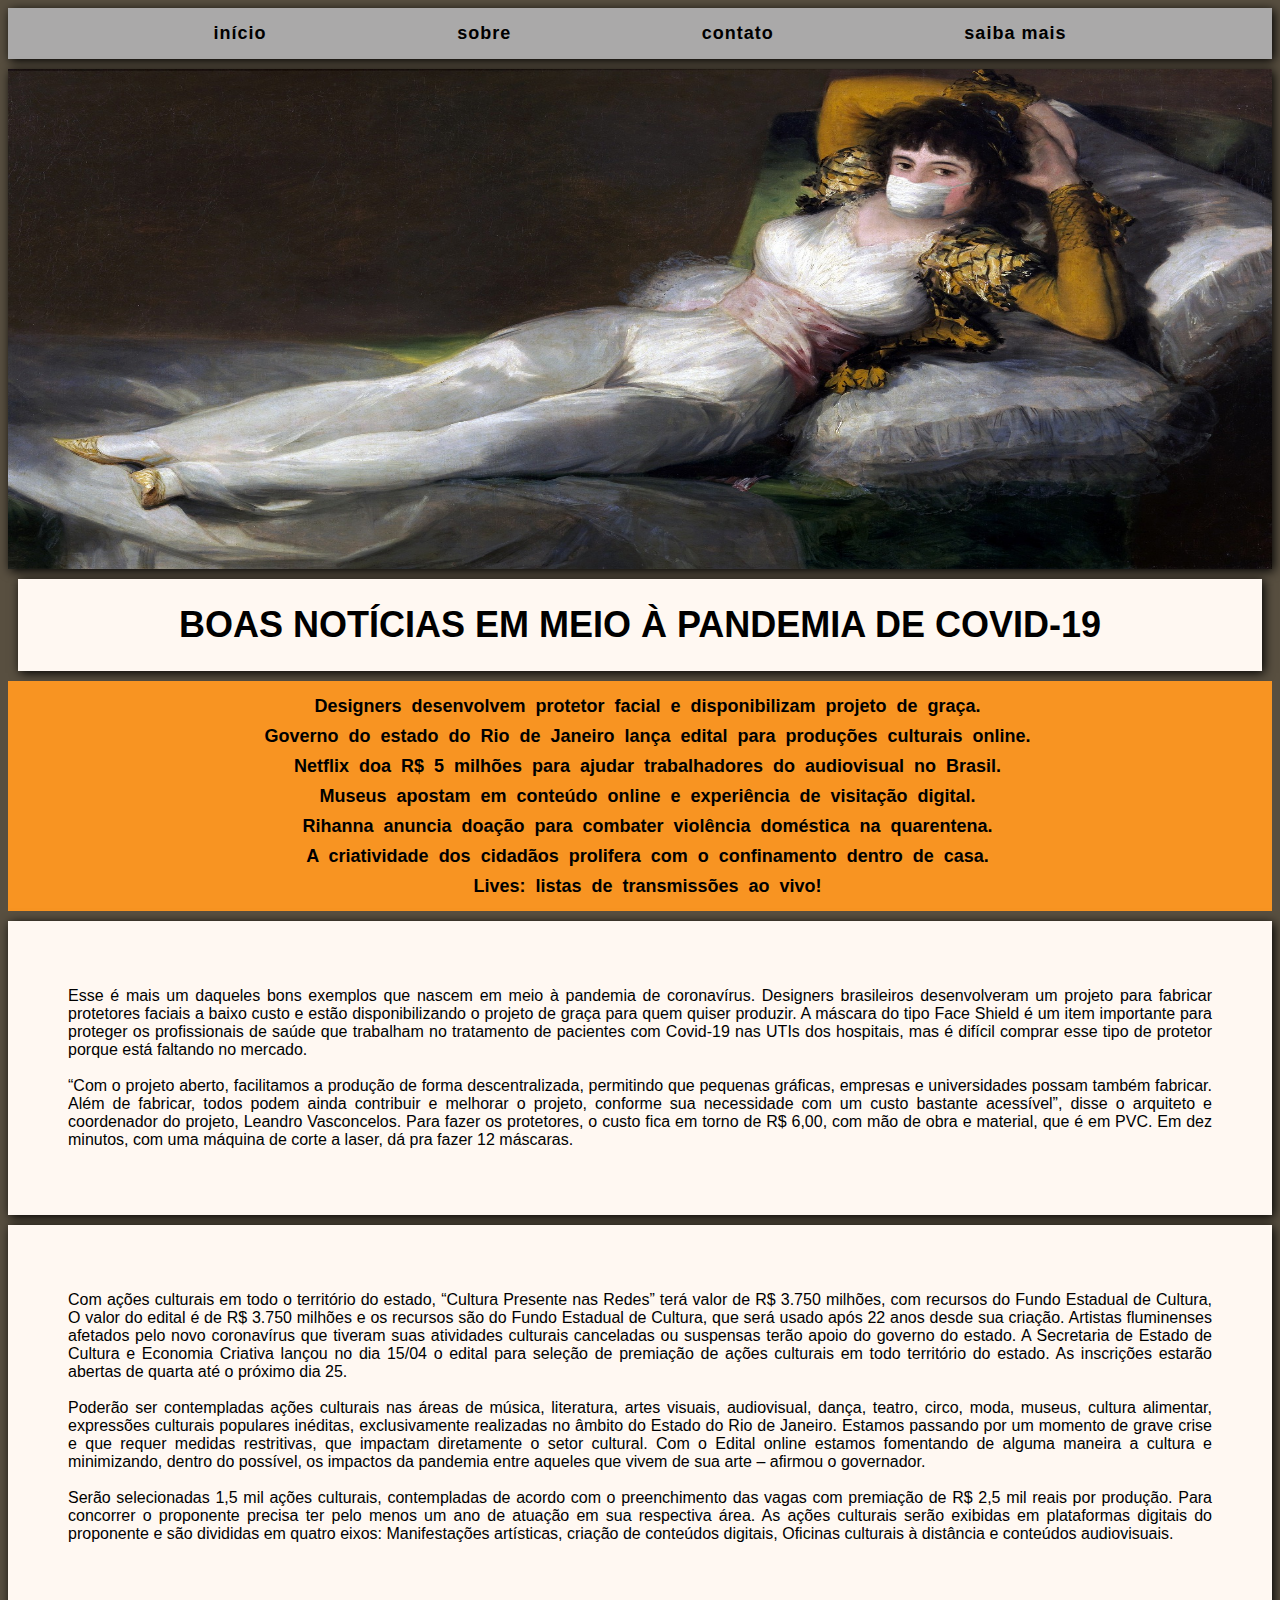
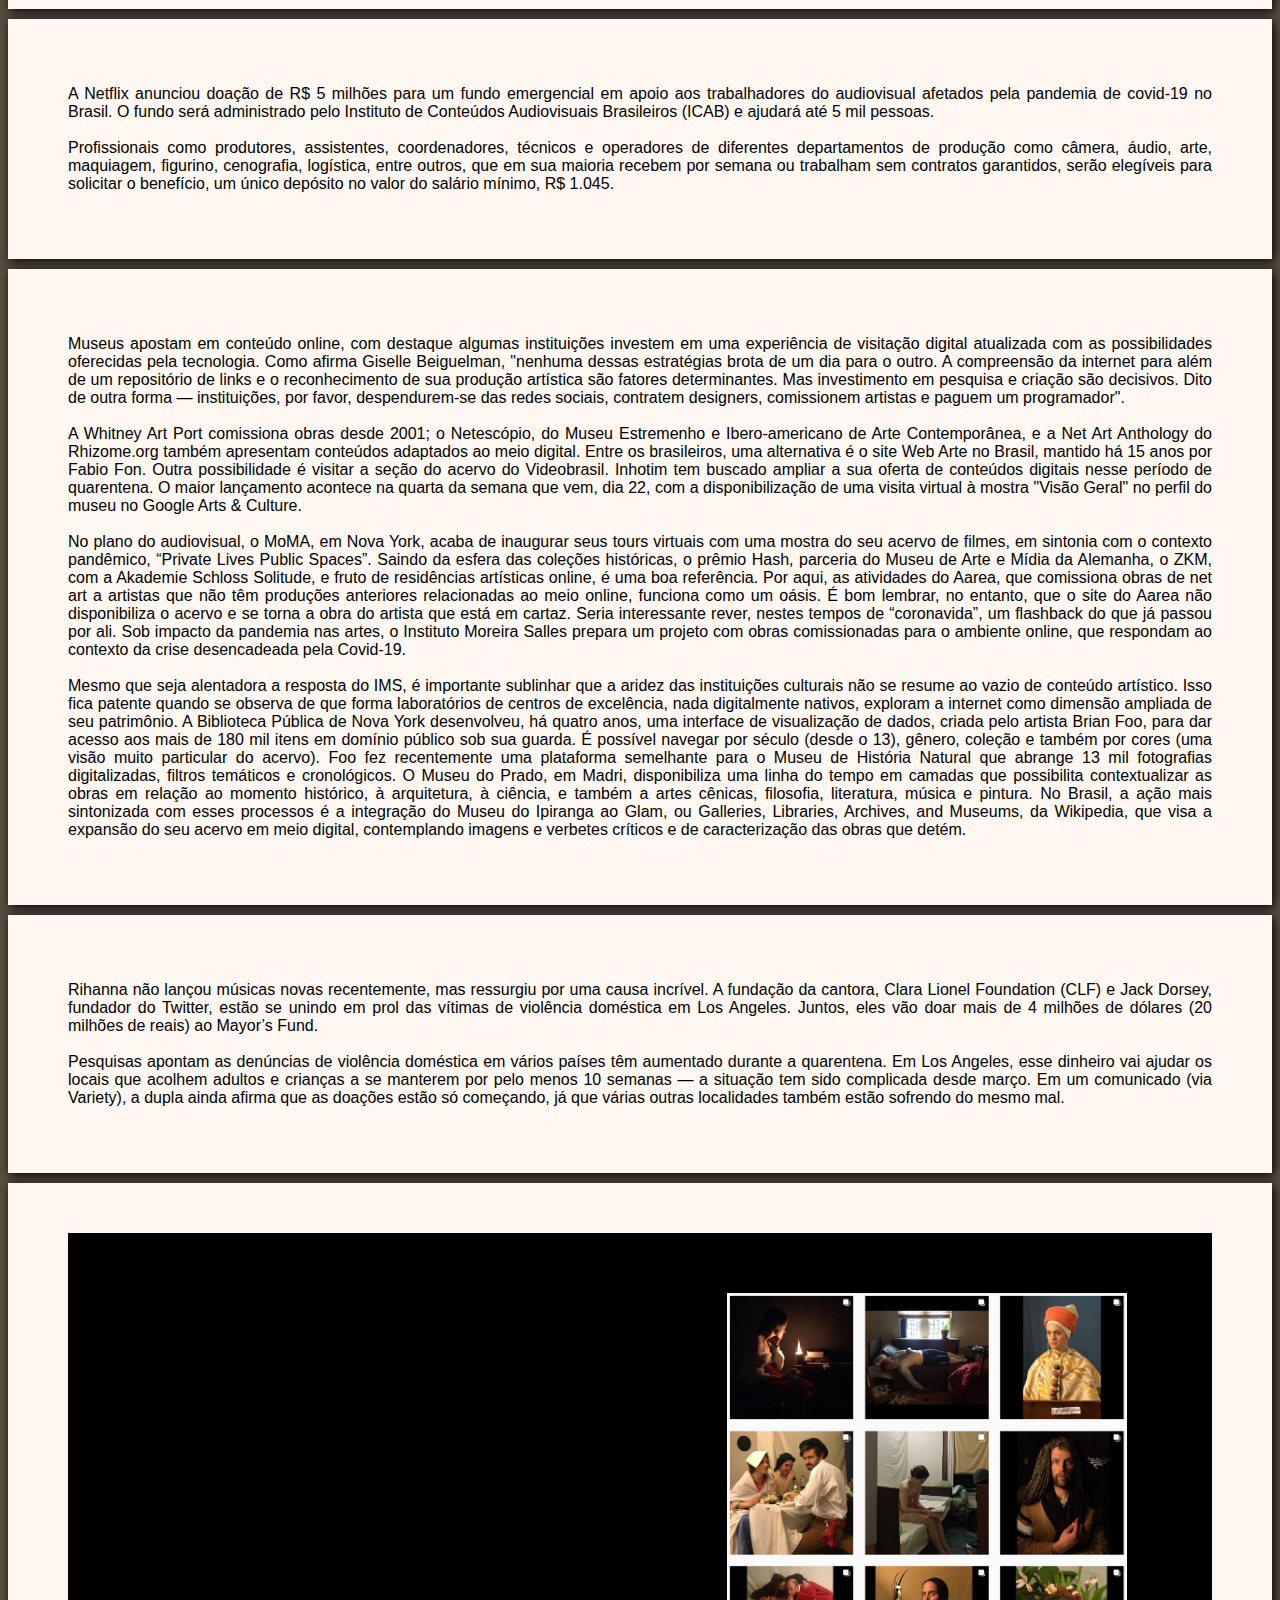
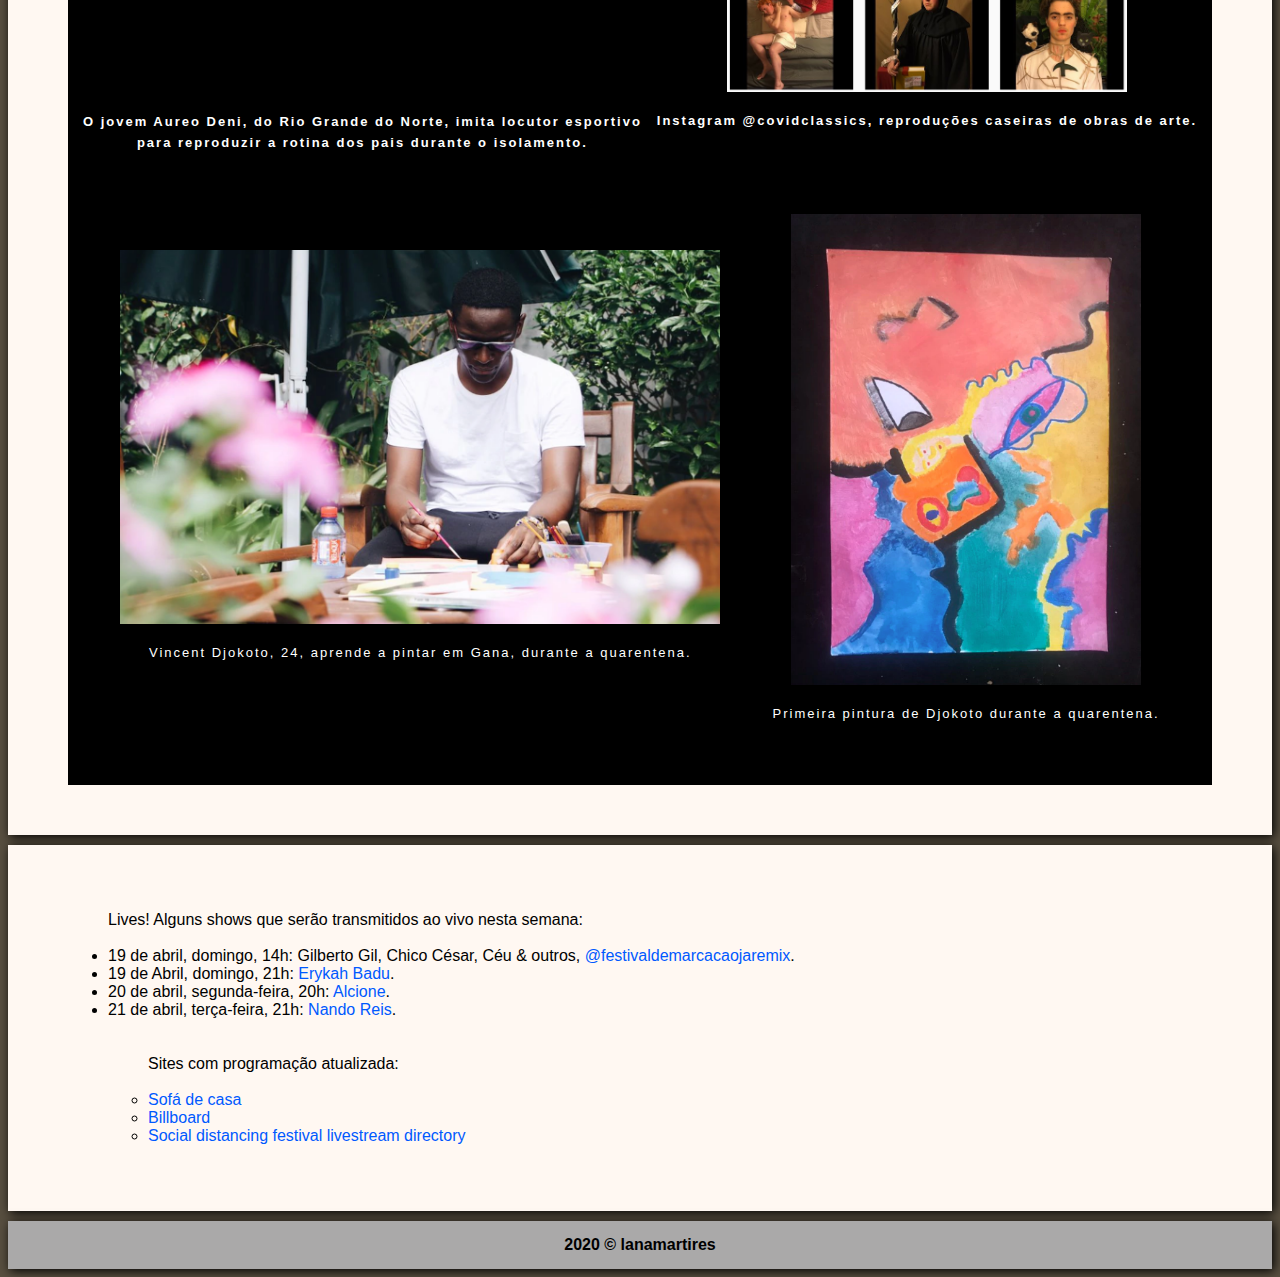
<file: index.html>
<!DOCTYPE html>
<html>
    <meta charset="UTF-8">
    <head>
        <title>coronga, artes & boas notícias </title>
        <link rel="stylesheet" href="estilo.css"/>
        <link rel="icon" type="image/png" href="coronafavicon.png">
    </head>
    <body>
        <div id="menu">    
            <div><a href="index.html" class="navbar">início</a></div>
            <div><a href="sobre.html" class="navbar">sobre</a></div>
            <div><a href="contato.html" class="navbar">contato</a></div>
            <div><a href="fontes.html" class="navbar">saiba mais</a></div>
        </div>
        <div id="imagemgeral">
            <img src="coronavirus-1920.jpg" style="width:100%;height:500px" class="center"/>
        </div>
            <div id="titulo">
        <h1>BOAS NOTÍCIAS EM MEIO À PANDEMIA DE COVID-19</h1>
        </div>
        <div id="noticias">
            <div><a href="#item1" class="noticias">Designers desenvolvem protetor facial e disponibilizam projeto de graça.</a></div>
            <div><a href="#item2" class="noticias">Governo do estado do Rio de Janeiro lança edital para produções culturais online.</a></div>
            <div><a href="#item3" class="noticias">Netflix doa R$ 5 milhões para ajudar trabalhadores do audiovisual no Brasil.</a></div>
            <div><a href="#item4" class="noticias">Museus apostam em conteúdo online e experiência de visitação digital.</a></div>
            <div><a href="#item5" class="noticias">Rihanna anuncia doação para combater violência doméstica na quarentena.</a></div>
            <div><a href="#item6" class="noticias">A criatividade dos cidadãos prolifera com o confinamento dentro de casa.</a></div>
            <div><a href="#item7" class="noticias">Lives: listas de transmissões ao vivo!</a></div>
        </div>
        <button onclick="topFunction()" id="myBtn" title="Go to top">voltar</button>
        <script>
            var mybutton = document.getElementById("myBtn");
            window.onscroll = function() {scrollFunction()};
            
            function scrollFunction() {
              if (document.body.scrollTop > 20 || document.documentElement.scrollTop > 20) {
                mybutton.style.display = "block";
              } else {
                mybutton.style.display = "none";
              }
            }
            
            function topFunction() {
              document.body.scrollTop = 0;
              document.documentElement.scrollTop = 0;
            }
            </script>  
        <div class="folha"><a id="item1"></a>
            <p>Esse é mais um daqueles bons exemplos que nascem em meio à pandemia de coronavírus. Designers brasileiros desenvolveram um projeto para fabricar protetores faciais a baixo custo e estão disponibilizando o projeto de graça para quem quiser produzir. A máscara do tipo Face Shield é um item importante para proteger os profissionais de saúde que trabalham no tratamento de pacientes com Covid-19 nas UTIs dos hospitais, mas é difícil comprar esse tipo de protetor porque está faltando no mercado.
            <br><br>“Com o projeto aberto, facilitamos a produção de forma descentralizada, permitindo que pequenas gráficas, empresas e universidades possam também fabricar. Além de fabricar, todos podem ainda contribuir e melhorar o projeto, conforme sua necessidade com um custo bastante acessível”, disse o arquiteto e coordenador do projeto, Leandro Vasconcelos. Para fazer os protetores, o custo fica em torno de R$ 6,00, com mão de obra e material, que é em PVC. Em dez minutos, com uma máquina de corte a laser, dá pra fazer 12 máscaras.</p>
        </div>
        <div class="folha"><a id="item2"></a>
            <p class="paragrafo">Com ações culturais em todo o território do estado, “Cultura Presente nas Redes” terá valor de R$ 3.750 milhões, com recursos do Fundo Estadual de Cultura, O valor do edital é de R$ 3.750 milhões e os recursos são do Fundo Estadual de Cultura, que será usado após 22 anos desde sua criação. Artistas fluminenses afetados pelo novo coronavírus que tiveram suas atividades culturais canceladas ou suspensas terão apoio do governo do estado. A Secretaria de Estado de Cultura e Economia Criativa lançou no dia 15/04 o edital para seleção de premiação de ações culturais em todo território do estado. As inscrições estarão abertas de quarta até o próximo dia 25.<br> 
            <br>Poderão ser contempladas ações culturais nas áreas de música, literatura, artes visuais, audiovisual, dança, teatro, circo, moda, museus, cultura alimentar, expressões culturais populares inéditas, exclusivamente realizadas no âmbito do Estado do Rio de Janeiro. Estamos passando por um momento de grave crise e que requer medidas restritivas, que impactam diretamente o setor cultural. Com o Edital online estamos fomentando de alguma maneira a cultura e minimizando, dentro do possível, os impactos da pandemia entre aqueles que vivem de sua arte – afirmou o governador.<br>
            <br>Serão selecionadas 1,5 mil ações culturais, contempladas de acordo com o preenchimento das vagas com premiação de R$ 2,5 mil reais por produção. Para concorrer o proponente precisa ter pelo menos um ano de atuação em sua respectiva área. As ações culturais serão exibidas em plataformas digitais do proponente e são divididas em quatro eixos: Manifestações artísticas, criação de conteúdos digitais, Oficinas culturais à distância e conteúdos audiovisuais.</p>
        </div>
        <div class="folha"><a id="item3"></a>
            <p class="paragrafo">A Netflix anunciou doação de R$ 5 milhões para um fundo emergencial em apoio aos trabalhadores do audiovisual afetados pela pandemia de covid-19 no Brasil. O fundo será administrado pelo Instituto de Conteúdos Audiovisuais Brasileiros (ICAB) e ajudará até 5 mil pessoas.
                <br><br>Profissionais como produtores, assistentes, coordenadores, técnicos e operadores de diferentes departamentos de produção como câmera, áudio, arte, maquiagem, figurino, cenografia, logística, entre outros, que em sua maioria recebem por semana ou trabalham sem contratos garantidos, serão elegíveis para solicitar o benefício, um único depósito no valor do salário mínimo, R$ 1.045.</p> 
        </div>
        <div class="folha"><a id="item4"></a>
            <p class="paragrafo">Museus apostam em conteúdo online, com destaque algumas instituições investem em uma experiência de visitação digital atualizada com as possibilidades oferecidas pela tecnologia. Como afirma Giselle Beiguelman, "nenhuma dessas estratégias brota de um dia para o outro. A compreensão da internet para além de um repositório de links e o reconhecimento de sua produção artística são fatores determinantes. Mas investimento em pesquisa e criação são decisivos. Dito de outra forma — instituições, por favor, despendurem-se das redes sociais, contratem designers, comissionem artistas e paguem um programador".
            <br><br>A Whitney Art Port comissiona obras desde 2001; o Netescópio, do Museu Estremenho e Ibero-americano de Arte Contemporânea, e a Net Art Anthology do Rhizome.org também apresentam conteúdos adaptados ao meio digital. Entre os brasileiros, uma alternativa é o site Web Arte no Brasil, mantido há 15 anos por Fabio Fon. Outra possibilidade é visitar a seção do acervo do Videobrasil. Inhotim tem buscado ampliar a sua oferta de conteúdos digitais nesse período de quarentena. O maior lançamento acontece na quarta da semana que vem, dia 22, com a disponibilização de uma visita virtual à mostra "Visão Geral" no perfil do museu no Google Arts & Culture.
            <br><br>No plano do audiovisual, o MoMA, em Nova York, acaba de inaugurar seus tours virtuais com uma mostra do seu acervo de filmes, em sintonia com o contexto pandêmico, “Private Lives Public Spaces”. Saindo da esfera das coleções históricas, o prêmio Hash, parceria do Museu de Arte e Mídia da Alemanha, o ZKM, com a Akademie Schloss Solitude, e fruto de residências artísticas online, é uma boa referência. Por aqui, as atividades do Aarea, que comissiona obras de net art a artistas que não têm produções anteriores relacionadas ao meio online, funciona como um oásis. É bom lembrar, no entanto, que o site do Aarea não disponibiliza o acervo e se torna a obra do artista que está em cartaz. Seria interessante rever, nestes tempos de “coronavida”, um flashback do que já passou por ali. Sob impacto da pandemia nas artes, o Instituto Moreira Salles prepara um projeto com obras comissionadas para o ambiente online, que respondam ao contexto da crise desencadeada pela Covid-19.
            <br><br>Mesmo que seja alentadora a resposta do IMS, é importante sublinhar que a aridez das instituições culturais não se resume ao vazio de conteúdo artístico. Isso fica patente quando se observa de que forma laboratórios de centros de excelência, nada digitalmente nativos, exploram a internet como dimensão ampliada de seu patrimônio. A Biblioteca Pública de Nova York desenvolveu, há quatro anos, uma interface de visualização de dados, criada pelo artista Brian Foo, para dar acesso aos mais de 180 mil itens em domínio público sob sua guarda. É possível navegar por século (desde o 13), gênero, coleção e também por cores (uma visão muito particular do acervo). Foo fez recentemente uma plataforma semelhante para o Museu de História Natural que abrange 13 mil fotografias digitalizadas, filtros temáticos e cronológicos. O Museu do Prado, em Madri, disponibiliza uma linha do tempo em camadas que possibilita contextualizar as obras em relação ao momento histórico, à arquitetura, à ciência, e também a artes cênicas, filosofia, literatura, música e pintura. No Brasil, a ação mais sintonizada com esses processos é a integração do Museu do Ipiranga ao Glam, ou Galleries, Libraries, Archives, and Museums, da Wikipedia, que visa a expansão do seu acervo em meio digital, contemplando imagens e verbetes críticos e de caracterização das obras que detém.</p>
        </div>
        <div class="folha"><a id="item5"></a>
            <p class="paragrafo">Rihanna não lançou músicas novas recentemente, mas ressurgiu por uma causa incrível. A fundação da cantora, Clara Lionel Foundation (CLF) e Jack Dorsey, fundador do Twitter, estão se unindo em prol das vítimas de violência doméstica em Los Angeles. Juntos, eles vão doar mais de 4 milhões de dólares (20 milhões de reais) ao Mayor’s Fund.
            <br><br>Pesquisas apontam as denúncias de violência doméstica em vários países têm aumentado durante a quarentena. Em Los Angeles, esse dinheiro vai ajudar os locais que acolhem adultos e crianças a se manterem por pelo menos 10 semanas — a situação tem sido complicada desde março. Em um comunicado (via Variety), a dupla ainda afirma que as doações estão só começando, já que várias outras localidades também estão sofrendo do mesmo mal.</p>
        </div>    
        <div class="folha"><a id="item6"></a>
                <div class="flex-container">
                    <div>
                    <embed src="https://www.youtube.com/embed/kmGmt_VgzMA" id="video"/>
                    <div class="desc">O jovem Aureo Deni, do Rio Grande do Norte, imita locutor esportivo<br>para reproduzir a rotina dos pais durante o isolamento.</div>
                    </div>
                    <div>
                        <image src="covidclassics-instagram.png" id="image" width="400" height="auto"/>
                        <div class="desc">Instagram @covidclassics, reproduções caseiras de obras de arte.</div>
                    </div>
                    <div>
                        <br><br>
                        <image src="Djoko1.png" id="image" width="600" height="auto"/>
                        <div class="desc2">Vincent Djokoto, 24, aprende a pintar em Gana, durante a quarentena.</div>
                    </div>
                    <div>
                        <image src="Djoko2.png" id="image" width="350" height="auto"/>
                        <div class="desc2">Primeira pintura de Djokoto durante a quarentena.</div>
                    </div>      
                </div>
            </div>
            </div>
        </div>    
        <div class="folha">
            <ul class="paragrafo"><a id="item7"></a>Lives! Alguns shows que serão transmitidos ao vivo nesta semana:<br>
            <br>
            <li>19 de abril, domingo, 14h: Gilberto Gil, Chico César, Céu & outros, <a href="https://www.instagram.com/festivaldemarcacaojaremix/" class="external">@festivaldemarcacaojaremix</a>.</li>
            <li>19 de Abril, domingo, 21h: <a href="https://baduworldmarket.com/pages/stream" class="external">Erykah Badu</a>.</li> 
            <li>20 de abril, segunda-feira, 20h: <a href="https://www.youtube.com/AlcioneOficial" class="external">Alcione</a>.</li> 
            <li>21 de abril, terça-feira, 21h: <a href="http://www.youtube.com/nandoreis" class="external">Nando Reis</a>.</li>
            <br>
            <br>
                <ul>Sites com programação atualizada:<br>
                    <br>
                    <li><a href="http://www.sofadecasa.com.br" class="external">Sofá de casa</a></li>
                    <li><a href="https://www.billboard.com/articles/columns/pop/9335531/coronavirus-quarantine-music-events-online-streams" class="external">Billboard</a></li>
                    <li><a href="https://www.socialdistancingfestival.com/live-streams" class="external">Social distancing festival livestream directory</a></li>
                </ul>
            </ul>
        </div>
        <div id="rodape">
            2020 &copy; lanamartires
        </div>
    </body>
</html>
</file>
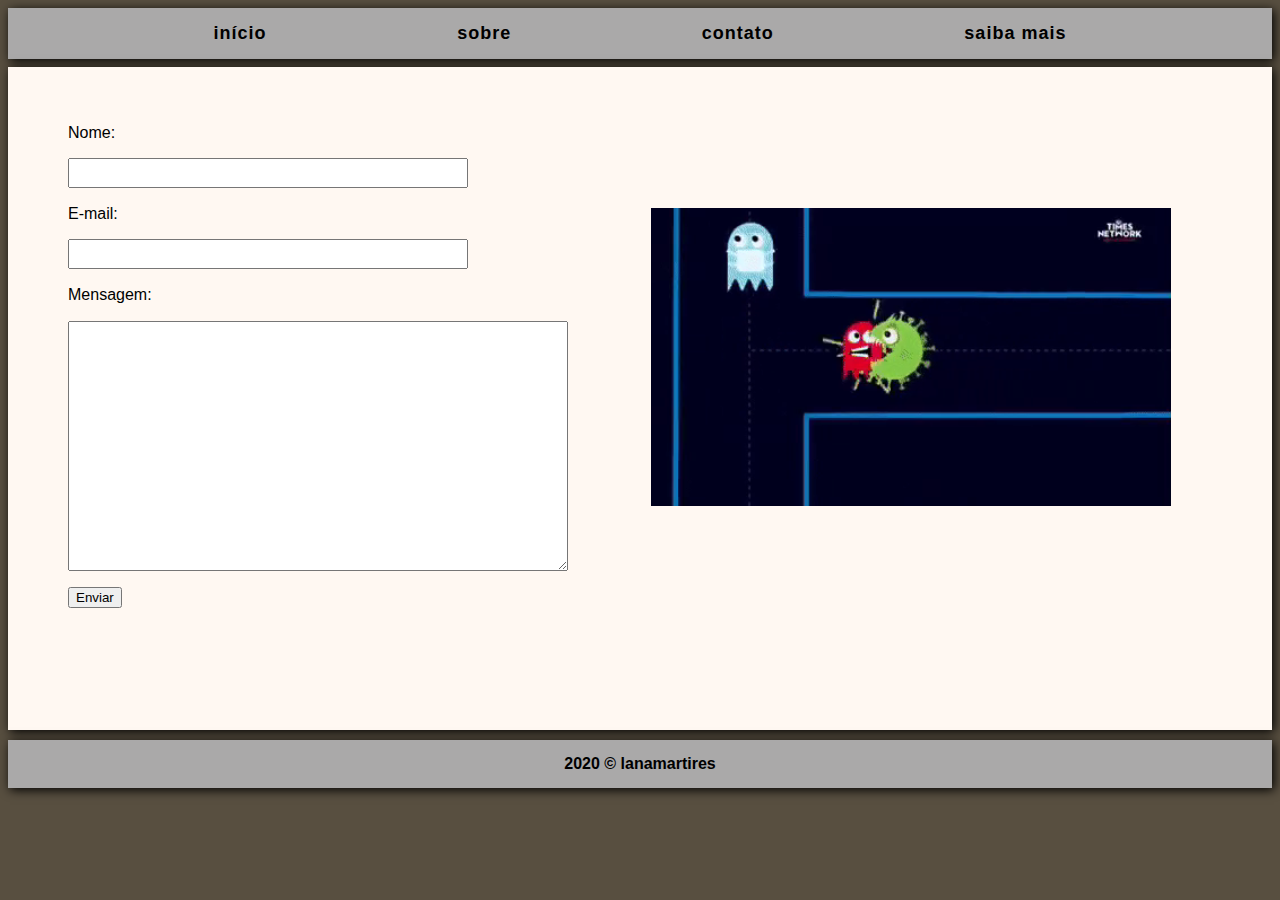
<file: contato.html>
<html>
    <meta charset="UTF-8">
    <head>
        <title>coronga, artes & boas notícias</title>
        <link rel="stylesheet" href="estilo.css"/>
        <link rel="icon" type="image/png" href="coronafavicon.png">
    </head>
    <body>
    <div id="menu">    
        <div><a href="index.html" class="navbar">início</a></div>
        <div><a href="sobre.html" class="navbar">sobre</a></div>
        <div><a href="contato.html" class="navbar">contato</a></div>
        <div><a href="fontes.html" class="navbar">saiba mais</a></div>
    </div>
    <div id="intrabody" class="flex-container">
        <form name="contact" method="POST" data-netlify="true" action="contato2.html">
            <p>
              <label>Nome: </label>   
            </p>
            <p>
                <label><input type="text" name="name" /></label>   
            </p>
            <p>
                <label>E-mail: </label>
            </p>
            <p>
              <label><input type="email" name="email"/></label>
            </p>
            <p>
              <label>Mensagem:</label>
            </p>
            <p>
              <label><textarea id="contato" name="message"></textarea></label>
            </p>
            <p>
              <button type="submit">Enviar</button>
            </p>
        </form>
          <br>
        <video autoplay muted>
            <source src="stayhome-pacman.mp4" type="video/mp4">
             Your browser does not support the video tag.
        </video>
          <br>
          <br>
          <br>
          <br>
          <br>
          <br>
    </div>
    <div id="rodape">
        2020 &copy; lanamartires
    </div>
    </body>
</html>
</file>
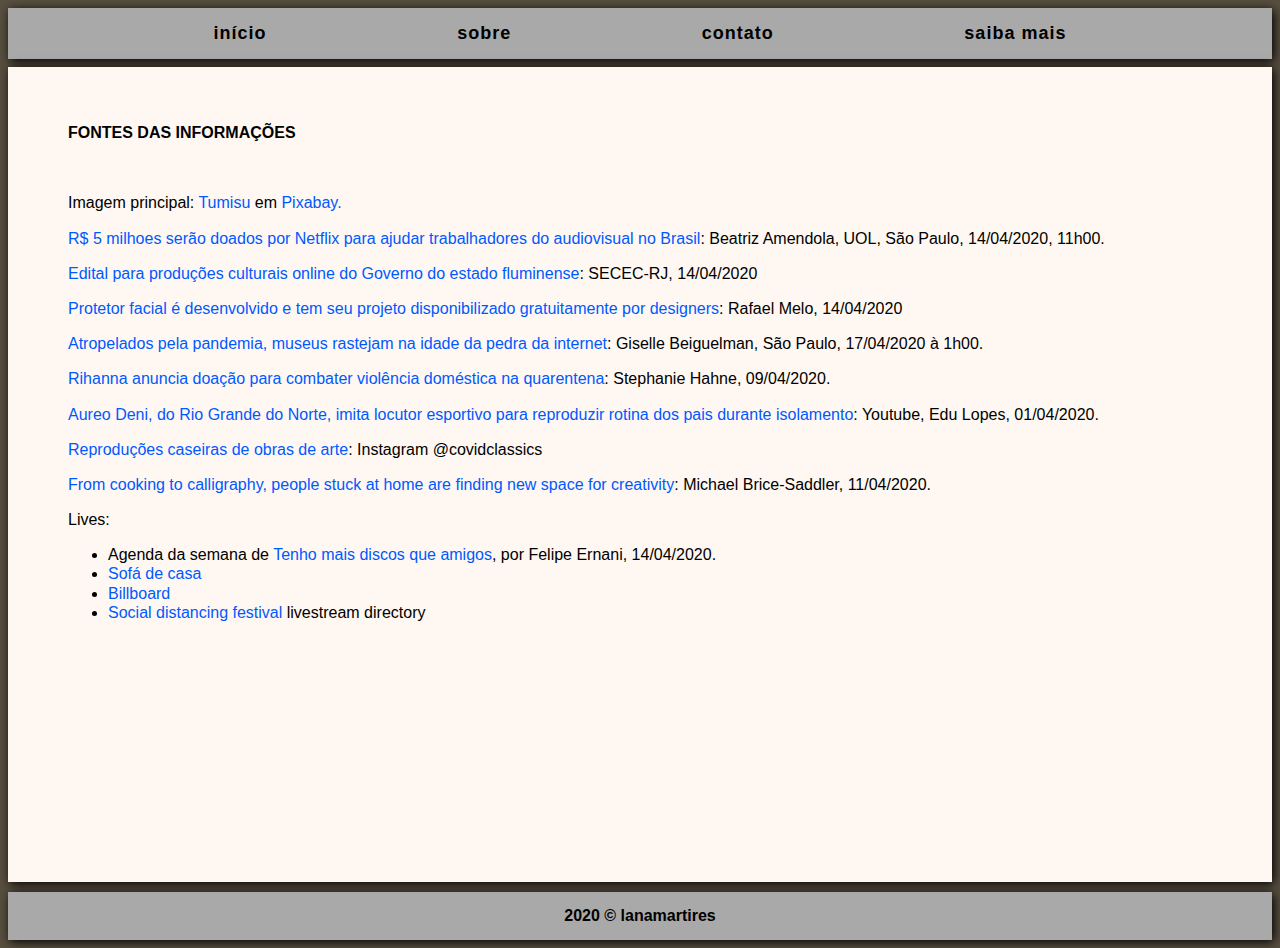
<file: fontes.html>
<html>
    <meta charset="UTF-8">
    <head>
        <title>coronga, artes & boas notícias</title>
        <link rel="stylesheet" href="estilo.css"/>
        <link rel="icon" type="image/png" href="coronafavicon.png">
    </head>
    <div id="menu">    
        <div><a href="index.html" class="navbar">início</a></div>
        <div><a href="sobre.html" class="navbar">sobre</a></div>
        <div><a href="contato.html" class="navbar">contato</a></div>
        <div><a href="fontes.html" class="navbar">saiba mais</a></div>
    </div>
    <div id="intrabody">
        <p><b>FONTES DAS INFORMAÇÕES</b></p><br>
        <p>Imagem principal: <a href="https://pixabay.com/pt/users/Tumisu-148124/?utm_source=link-attribution&amp;utm_medium=referral&amp;utm_campaign=image&amp;utm_content=4940943" class="external">Tumisu</a> em <a href="https://pixabay.com/pt/?utm_source=link-attribution&amp;utm_medium=referral&amp;utm_campaign=image&amp;utm_content=4940943" class="external"> Pixabay.</a></p>
        <p><a href="https://www.bol.uol.com.br/entretenimento/2020/04/14/netflix-doa-r-5-milhoes-para-ajudar-trabalhadores-do-audiovisual-no-brasil.htm?fbclid=IwAR1qknjjn6BIAv_voi1Vy12IGlsdr33ATXzMpRsDRkEarLXE6Sw4RnTTZn4&cmpid=copiaecola" class="external">R$ 5 milhoes serão doados por Netflix para ajudar trabalhadores do audiovisual no Brasil</a>: Beatriz Amendola, UOL, São Paulo, 14/04/2020, 11h00.</p>
        <p><a href="http://cultura.rj.gov.br/governo-do-estado-lanca-edital-para-producoes-online/" class="external">Edital para produções culturais online do Governo do estado fluminense</a>: SECEC-RJ, 14/04/2020</p>
        <p><a href="https://razoesparaacreditar.com/designers-protetor-facial-gratuito/5" class="external">Protetor facial é desenvolvido e tem seu projeto disponibilizado gratuitamente por designers</a>: Rafael Melo, 14/04/2020</p>
        <p><a href="https://www1.folha.uol.com.br/ilustrada/2020/04/atropelados-pela-pandemia-museus-rastejam-na-idade-da-pedra-da-internet.shtml" class="external">Atropelados pela pandemia, museus rastejam na idade da pedra da internet</a>: Giselle Beiguelman, São Paulo, 17/04/2020 à 1h00.</p>
        <p><a href="https://www.tenhomaisdiscosqueamigos.com/2020/04/09/rihanna-twitter-doacao-vitimas/" class="external">Rihanna anuncia doação para combater violência doméstica na quarentena</a>: Stephanie Hahne, 09/04/2020.</p>
        <p><a href="https://www.youtube.com/embed/kmGmt_VgzMA" class="external">Aureo Deni, do Rio Grande do Norte, imita locutor esportivo para reproduzir rotina dos pais durante isolamento</a>: Youtube, Edu Lopes, 01/04/2020.</p>
        <p><a href="https://www.instagram.com/covidclassics/?hl=en" class="external">Reproduções caseiras de obras de arte</a>: Instagram @covidclassics</p>
        <p><a href="https://www.washingtonpost.com/nation/2020/04/11/cooking-calligraphy-people-stuck-home-are-finding-new-space-creativity/" class="external">From cooking to calligraphy, people stuck at home are finding new space for creativity</a>: Michael Brice-Saddler, 11/04/2020.</p>
        <p>Lives:</p>
        <ul>
           <li>Agenda da semana de <a href="https://www.tenhomaisdiscosqueamigos.com/2020/04/14/lives-da-semana-14-19-de-abril/" class="external">Tenho mais discos que amigos</a>, por Felipe Ernani, 14/04/2020.</li>
           <li><a href="http://www.sofadecasa.com.br" class="external">Sofá de casa</a></li>
           <li><a href="https://www.billboard.com/articles/columns/pop/9335531/coronavirus-quarantine-music-events-online-streams" class="external">Billboard</a></li>
           <li><a href="https://www.socialdistancingfestival.com/live-streams" class="external">Social distancing festival</a> livestream directory</li>
        </ul>
        <br>
        <br>
        <br>
        <br>
        <br>
        <br>
        <br>
        <br>
    </div>
    <div id="rodape">
        2020 &copy; lanamartires
    </div>
</html>
</file>
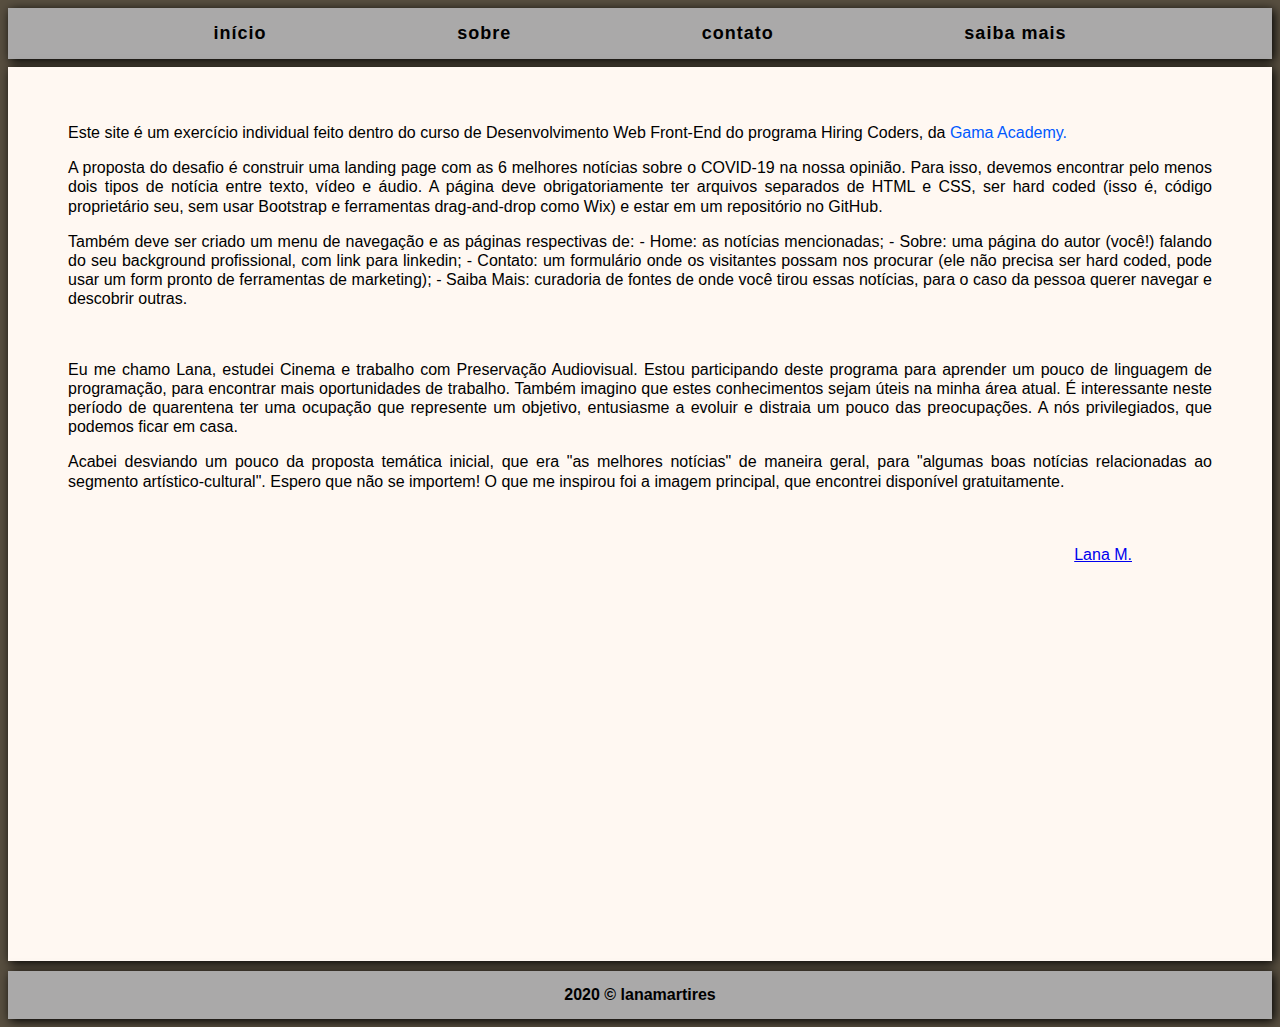
<file: sobre.html>
<html>
    <meta charset="UTF-8">
    <head>
        <title>covid-19 boas notícias </title>
        <link rel="stylesheet" href="estilo.css"/>
        <link rel="icon" type="image/png" href="coronafavicon.png">
    </head>
    <div id="menu">    
        <div><a href="index.html" class="navbar">início</a></div>
        <div><a href="sobre.html" class="navbar">sobre</a></div>
        <div><a href="contato.html" class="navbar">contato</a></div>
        <div><a href="fontes.html" class="navbar">saiba mais</a></div>
    </div>
    <div id="intrabody">
        <p>Este site é um exercício individual feito dentro do curso de Desenvolvimento Web Front-End do programa Hiring Coders, da <a href="https://gama.academy/" class="external">Gama Academy.</a></p>
        <p>A proposta do desafio é construir uma landing page com as 6 melhores notícias sobre o COVID-19 na nossa opinião. Para isso, devemos encontrar pelo menos dois tipos de notícia entre texto, vídeo e áudio. 
        A página deve obrigatoriamente ter arquivos separados de HTML e CSS, ser hard coded (isso é, código proprietário seu, sem usar Bootstrap e ferramentas drag-and-drop como Wix) e estar em um repositório no GitHub.</p>
        <p>Também deve ser criado um menu de navegação e as páginas respectivas de: - Home: as notícias mencionadas; - Sobre: uma página do autor (você!) falando do seu background profissional, com link para linkedin;
        - Contato: um formulário onde os visitantes possam nos procurar (ele não precisa ser hard coded, pode usar um form pronto de ferramentas de marketing); - Saiba Mais: curadoria de fontes de onde você tirou essas 
        notícias, para o caso da pessoa querer navegar e descobrir outras.</p>
        <br>
        <p>Eu me chamo Lana, estudei Cinema e trabalho com Preservação Audiovisual. Estou participando deste programa para aprender um pouco de linguagem de 
        programação, para encontrar mais oportunidades de trabalho. Também imagino que estes conhecimentos sejam úteis na minha área atual. É interessante neste período de quarentena ter uma ocupação que represente um objetivo, entusiasme a evoluir e distraia um pouco das preocupações. 
        A nós privilegiados, que podemos ficar em casa. </p><p>Acabei desviando um pouco da proposta temática inicial, que era "as melhores notícias" 
        de maneira geral, para "algumas boas notícias relacionadas ao segmento artístico-cultural". Espero que não se importem! O que me inspirou foi a imagem principal, que encontrei disponível gratuitamente.</p>
        <br>
        <br>
        <script type="text/javascript" src="https://platform.linkedin.com/badges/js/profile.js" async defer></script>
        <div class="LI-profile-badge"  data-version="v1" data-size="medium" data-locale="pt_BR" data-type="horizontal" data-theme="dark" data-vanity="lanamartires"><a class="LI-simple-link" href='https://br.linkedin.com/in/lanamartires/pt?trk=profile-badge'>Lana M.</a></div>
        <br>
        <br>
        <br>
        <br>
        <br>
        <br>
        <br>
        <br>
        <br>
        <br>
        <br>
        <br>
        <br>
        <br>
        <br>
        <br>
        <br>
    </div>
    <div id="rodape">
        2020 &copy; lanamartires
    </div>
</html>
</file>
<file: estilo.css>
body { 
    background-color: #584f40; 
    font-family: Verdana, Geneva, Tahoma, sans-serif;
}

#intrabody {
    size: 100%;
    margin-top: 08px;
    line-height: 1.2;
    font-family: arial;
    background-color: rgb(255, 248, 242);
    color: black;
    text-indent: 0px;
    font-size: medium;    
    text-align: justify;
    padding-top: 40px;
    padding-bottom: 90px;
    padding-left: 60px;
    padding-right: 60px;
    box-shadow: black 2px 2px 10px;
}

#imagemgeral {
    display: block;
    margin-left: auto;
    margin-right: auto;
    margin-top: 10px;
    width: 100%;
    height: 500px;
    box-shadow: black 2px 2px 10px;
}

#titulo {
    color: #000000;
    font-size: large;
    text-align: center;
    background-color: rgb(255, 248, 242);
    border: thin solid rgb(255, 248, 242);
    margin: 10px;
    box-shadow: black 2px 2px 10px;
}

a.navbar:link {color: black; text-decoration: none; font-weight: bold;}
a.navbar:visited {color: black; text-decoration: none; }
a.navbar:hover {color:white; text-decoration: none; }
a.navbar:active {color:black; }

a.noticias:link {color: black; text-decoration: none; font-weight: bold;}
a.noticias:visited {color: black; text-decoration: none; }
a.noticias:hover {color:white; text-decoration: none; }
a.noticias:active {color:black; }

a.external:link {color: rgb(0, 89, 255); text-decoration: none; }
a.external:visited {color: rgb(0, 89, 255); text-decoration: none; }
a.external:hover {color:rgb(0, 89, 255); text-decoration: underline; }
a.external:active {color:black; }

#menu {
    letter-spacing: 1px;
    background-color: rgb(170, 169, 169);
    border: rgb(170, 169, 169) 05px solid;
    padding: 10px;
    display: flex;
    justify-content: space-evenly;
    font-family: arial;
    font-weight: bold;
    font-size: large;
    margin-top: 5px;
    margin-bottom: 5px;
    margin-left: 0;
    margin-right: 0;
    box-shadow: black 2px 2px 10px;
}

#myBtn {
    display: none;
    position: fixed;
    bottom: 40px;
    letter-spacing: 1px;
    right: 30px;
    z-index: 99;
    font-size: 18px;
    border: none;
    outline: none;
    background-color:black;
    color: rgb(248, 148, 34);
    cursor: pointer;
    padding-top: 7px;
    padding-bottom: 7px;
    padding-left: 10px;
    padding-right: 10px;
    border-radius: 4px;
}

#noticias {
    font-family: arial;
    word-spacing: 5px;
    font-size: large;
    background-color:  rgb(248, 148, 34);
    padding-top: 10px;
    padding-bottom: 10px;
    display: block;
    justify-content: space-evenly;
    text-indent: 15px;
    line-height: 30px;
    margin-top: 10px;
    margin-bottom: 10px;
    margin-left: 0px;
    margin-right: 0px;
    text-justify: center;
    text-align: center;
}

.folha {
    font-family: arial;
    background-color: rgb(255, 248, 242);
    color: black;
    text-indent: 20px;
    font-size: medium;    
    text-align: justify;
    padding-top: 50px;
    padding-bottom: 50px;
    padding-right: 60px;
    padding-left: 60px;
    box-shadow: black 2px 2px 10px;
    text-indent: 0em;
    margin-top: 10px;
    margin-left: auto;
    margin-right: auto;
}

.folha.flex-container {
    background-color: black;

}

.flex-container {
    background-color: black;
    display: flex;
    flex-wrap: wrap;
    justify-content: space-evenly;
}
 
.flex-container > div {
    text-align: center;
}

#video {
    column-width: auto;
    height: 400px;
    padding-top: 60px;
}

#image {
    column-width: auto;
    height: auto;
    padding-top: 60px;
}
  
.desc {
    font-family: arial;
    color: white;
    line-height: 1.6;
    text-align: center;
    font-size: small;
    font-weight: bold;
    letter-spacing: 2px;
    padding-bottom: 0px;
    padding-top: 15px;
}

.desc2 {
    color: white;
    line-height: 1.6;
    text-align: center;
    font-size: small;
    letter-spacing: 2px;
    padding-bottom: 60px;
    padding-top: 15px;
}

.LI-profile-badge {
    float: right;
    padding-right: 80px;
}

#contato {
    font-size:12pt;
}

input {
    height: 30px;
    width: 400px;
}

textarea {
    height: 250px;
    width: 500px;
}

#intrabody.flex-container{
    display: flex;
    flex-wrap: wrap;
    justify-content: space-between;
}

#intrabody > video {
    margin-top: 80px;    
    height: 340px;
    width: 520px
    
}

#rodape {
    background-color: rgb(170, 169, 169);
    border: rgb(170, 169, 169) 05px solid;
    padding: 10px;
    justify-content: space-evenly;
    font-weight: bold;
    margin-top: 10px;
    bottom: 0;
    margin-left: 0;
    margin-right: 0;
    box-shadow: black 2px 2px 10px;
    text-align: center;
}
</file>
